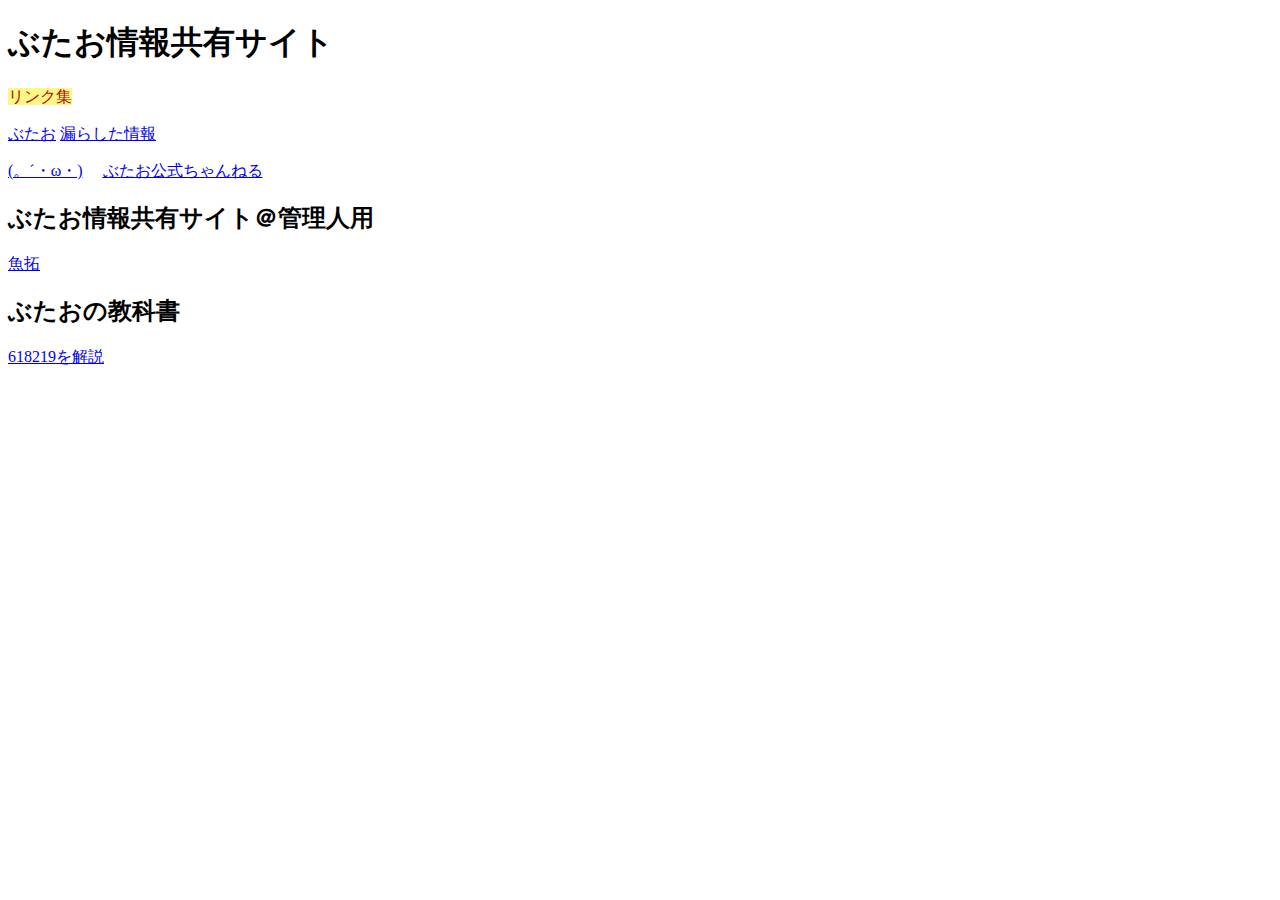
<file: Butao-info-main/ぶたお/index.html>
<!DOCTYPE html>
<html>
    <head>
        <link href="style.css" rel="stylesheet">
    </head>
    <html>
        <title>ぶたお情報共有サイト</title>
        <h1>ぶたお情報共有サイト</h1>
        <yelow>リンク集</yelow>
        <p></p>
      <a href="butao-info.html">ぶたお</a>
        <a href="joho.html">漏らした情報</a>
        <p></p>
        <a href="kaomoji.html">(。´・ω・)</a>
    　<a href="ht618219.html">ぶたお公式ちゃんねる</a>
        <h2>ぶたお情報共有サイト＠管理人用</h2>
        <p><a href="gyotaku.html">魚拓</a></p>
        <h2>ぶたおの教科書</h2>
        <p><a href="618219.html">618219を解説</a></p>
    </html>
</html>
</file>
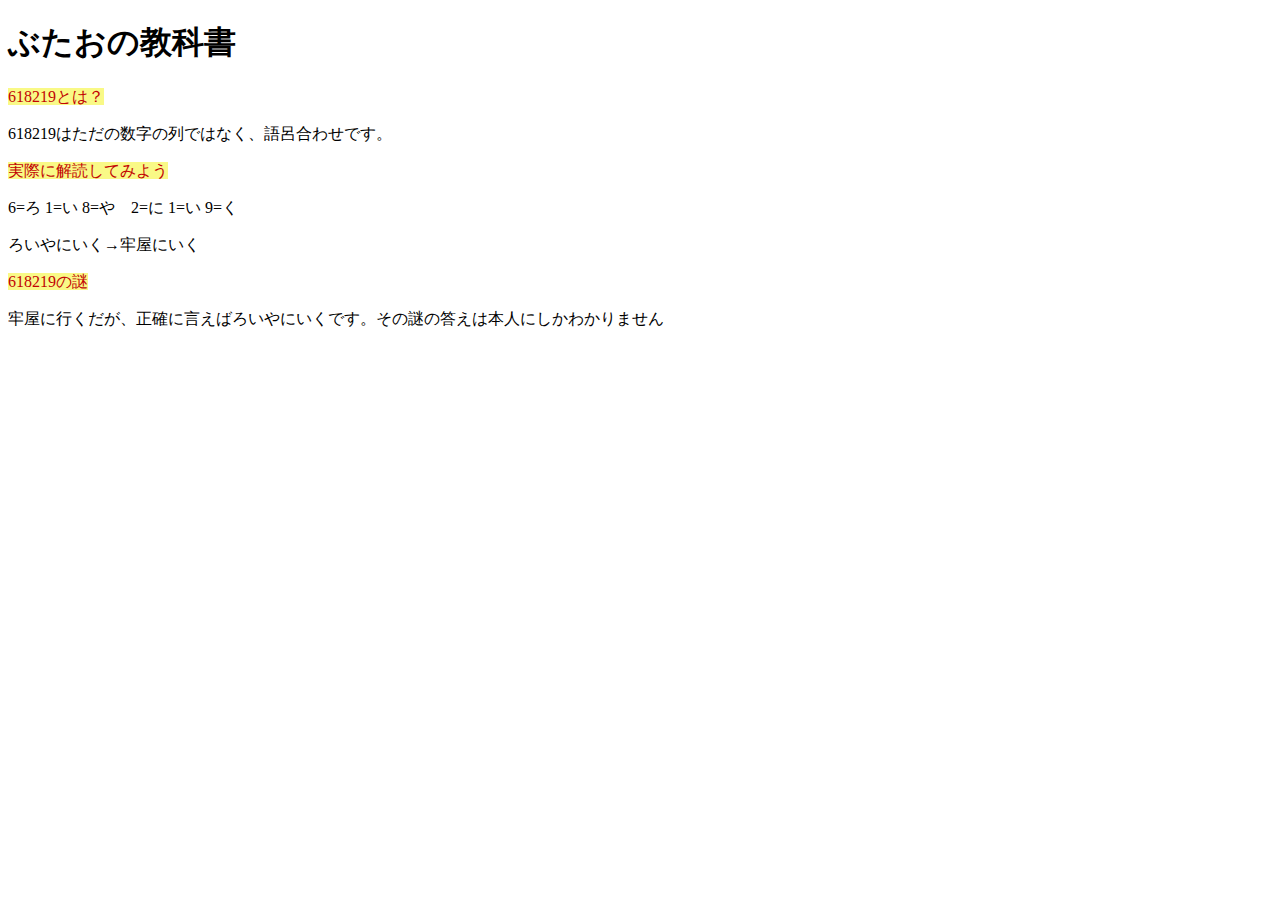
<file: Butao-info-main/ぶたお/618219.html>
<!DOCTYPE html>
<html>
    <head>
        <link href="style.css" rel="stylesheet">
    </head>
    <html>
        <title>ぶたおの教科書</title>
        <h1>ぶたおの教科書</h1>
        <yelow>618219とは？</yelow>
        <p>618219はただの数字の列ではなく、語呂合わせです。</p>
        <yelow>実際に解読してみよう</yelow>
       <p>6=ろ 1=い 8=や　2=に 1=い 9=く</p>
          <p>ろいやにいく→牢屋にいく</p>    
        <p></p>
        <yelow>618219の謎</yelow>
        <p></p>
       <p>牢屋に行くだが、正確に言えばろいやにいくです。その謎の答えは本人にしかわかりません</p>
    </html>
</html>
</file>
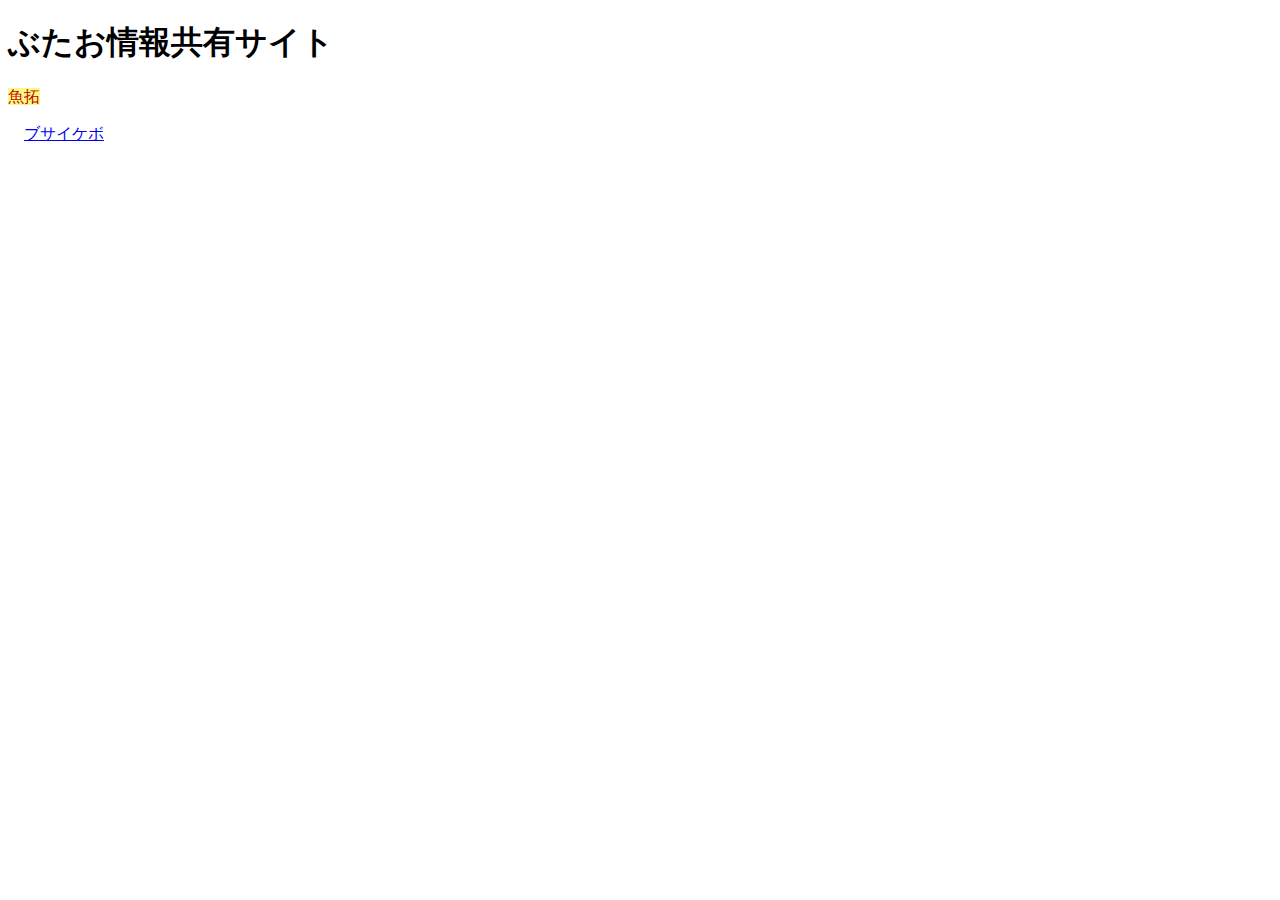
<file: Butao-info-main/ぶたお/gyotaku.html>
<!DOCTYPE html>
<html>
    <head>
        <link href="style.css" rel="stylesheet">
    </head>
    <html>
        <title>ぶたお情報共有サイト</title>
        <h1>ぶたお情報共有サイト</h1>
        <yelow>魚拓</yelow>
        <p></p>
      　<a href="https://yprograming.github.io/butao/recording1.wav">ブサイケボ</a>
    </html>
</html>
</file>
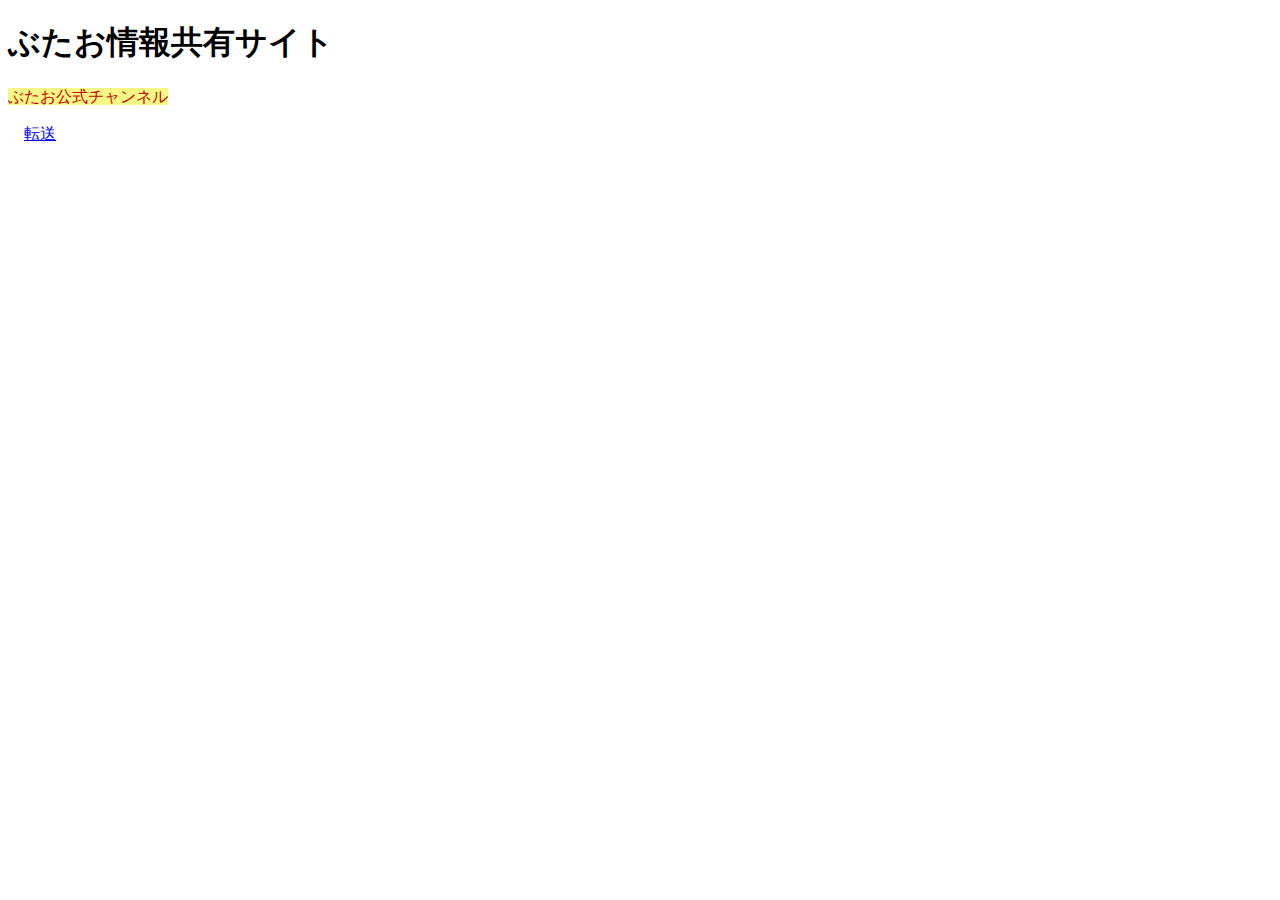
<file: Butao-info-main/ぶたお/ht618219.html>
<!DOCTYPE html>
<html>
    <head>
        <link href="style.css" rel="stylesheet">
    </head>
    <html>
        <title>ぶたお情報共有サイト</title>
        <h1>ぶたお情報共有サイト</h1>
        <yelow>ぶたお公式チャンネル</yelow></br>
        <p></p>
      　<a href="https://scratch.mit.edu/users/HT618219/">転送</a>
    </html>
</html>
</file>
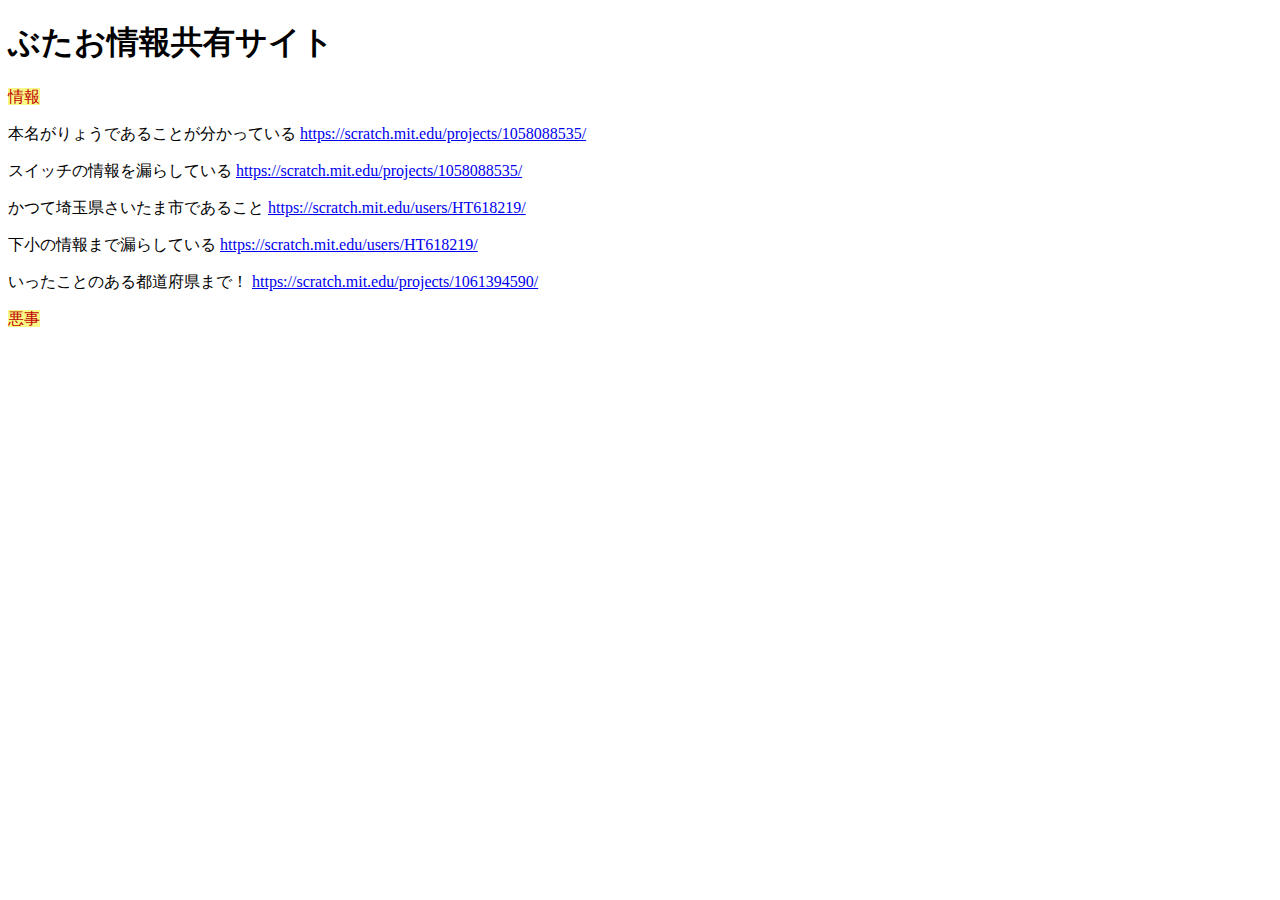
<file: Butao-info-main/ぶたお/joho.html>
<!DOCTYPE html>
<html>
    <head>
        <link href="style.css" rel="stylesheet">
    </head>
    <html>
        <title>ぶたお情報共有サイト</title>
        <h1>ぶたお情報共有サイト</h1>
        <yelow>情報</yelow></br>
        <p></p>
      <p>本名がりょうであることが分かっている <a href="https://scratch.mit.edu/projects/1058088535/">https://scratch.mit.edu/projects/1058088535/</a></p>
      <p>スイッチの情報を漏らしている <a href="https://scratch.mit.edu/projects/1058088535/">https://scratch.mit.edu/projects/1058088535/</a></p>
      <p>かつて埼玉県さいたま市であること <a href="https://scratch.mit.edu/users/HT618219/">https://scratch.mit.edu/users/HT618219/</a></p>
      <p>下小の情報まで漏らしている <a href="https://scratch.mit.edu/users/HT618219/">https://scratch.mit.edu/users/HT618219/</a></p>
    <p>いったことのある都道府県まで！ <a href="https://scratch.mit.edu/projects/1061394590/">https://scratch.mit.edu/projects/1061394590/</a></p>
        <yelow>悪事</yelow>
    </html>
</html>
</file>
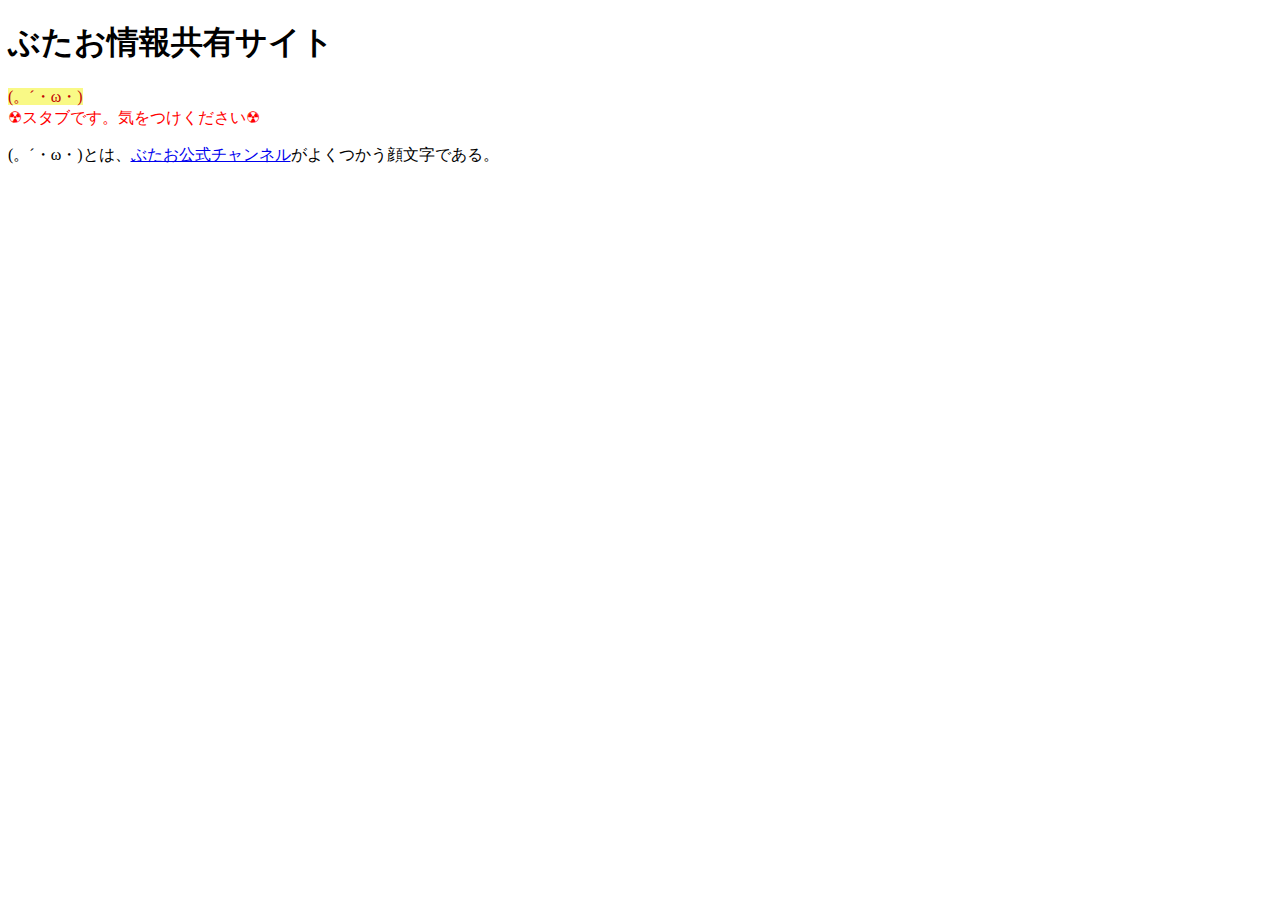
<file: Butao-info-main/ぶたお/kaomoji.html>
<!DOCTYPE html>
<html>
    <head>
        <link href="style.css" rel="stylesheet">
    </head>
    <html>
        <title>ぶたお情報共有サイト</title>
        <h1>ぶたお情報共有サイト</h1>
        <yelow>(。´・ω・)</yelow></br>
      <font color="#ff0000">&#x2622;スタブです。気をつけください&#x2622;</font>

        <p></p>
      <p>(。´・ω・)とは、<a href="ht618219.html">ぶたお公式チャンネル</a>がよくつかう顔文字である。</p>
    </html>
</html>
</file>
<file: Butao-info-main/ぶたお/style.css>
yelow{
    background-color:#f9f986;
    color:#c20303;
}
body{
    font-family: serif;
}
</file>
